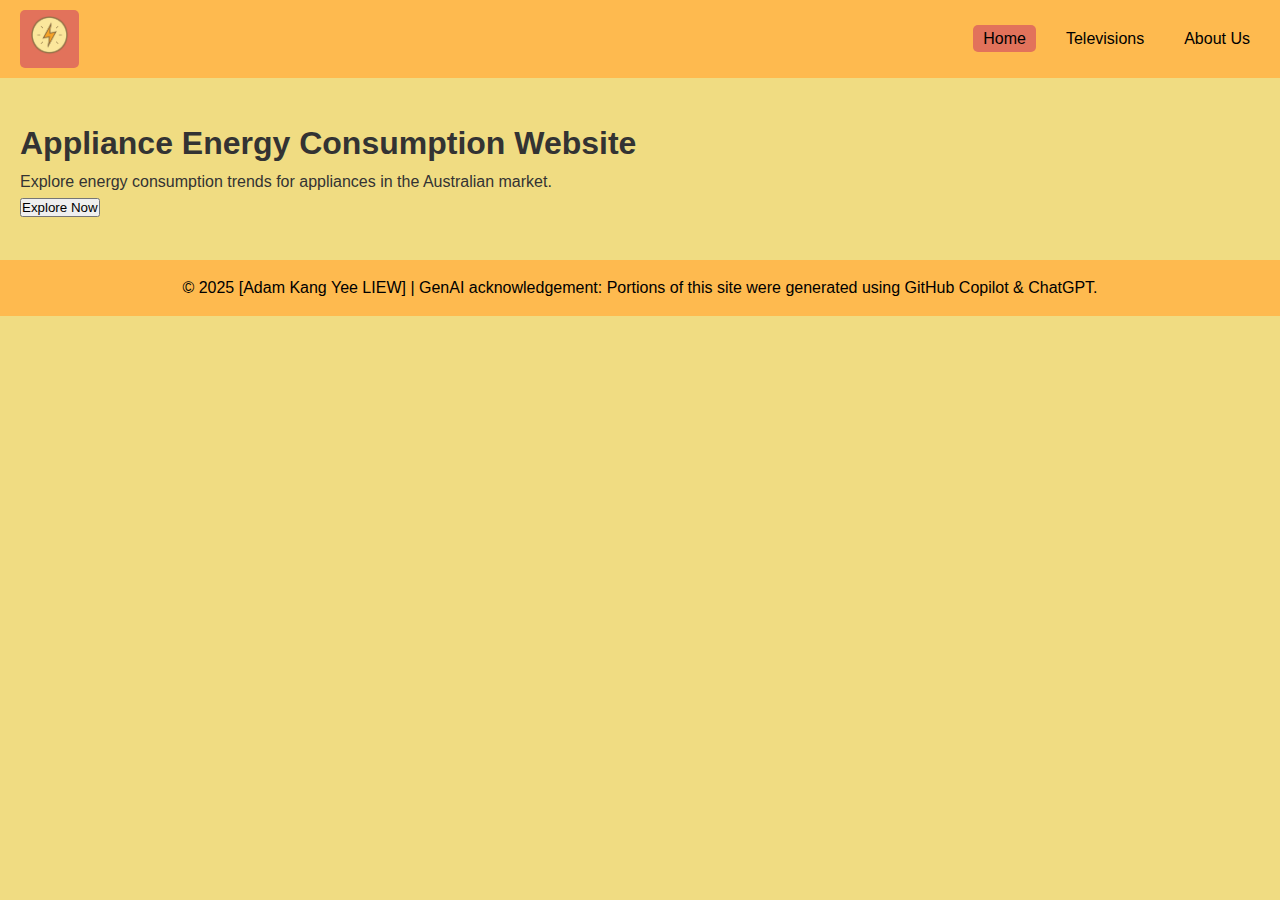
<file: index.html>
<!DOCTYPE html>
<html lang="en">
<head>
    <meta charset="UTF-8">
    <meta name="viewport" content="width=device-width, initial-scale=1.0">
    <title>Appliance Energy Consumption - Home</title>
    <link rel="stylesheet" href="style.css">
    <script src="script.js"></script>
</head>
<body>
<!-- Navigation -->
    <nav class="navbar">
        <a href="index.html"><img src="images/PowerIcon.png" alt="Power Logo" class="logo"></a>
        <ul>
            <li><a href="index.html" class="active">Home</a></li>
            <li><a href="televisions.html">Televisions</a></li>
            <li><a href="about.html">About Us</a></li>
        </ul>
    </nav>


<main>
    <section class="banner">
        <h1>Appliance Energy Consumption Website </h1>
        <p>Explore energy consumption trends for appliances in the Australian market.</p>
        <button id="exploreButton">Explore Now</button>
    </section>
</main>



<!-- Footer -->
<footer>
    <p>© 2025 [Adam Kang Yee LIEW] | GenAI acknowledgement: Portions of this site were generated using GitHub Copilot & ChatGPT.</p>
</footer>
</body>
</html>
</file>
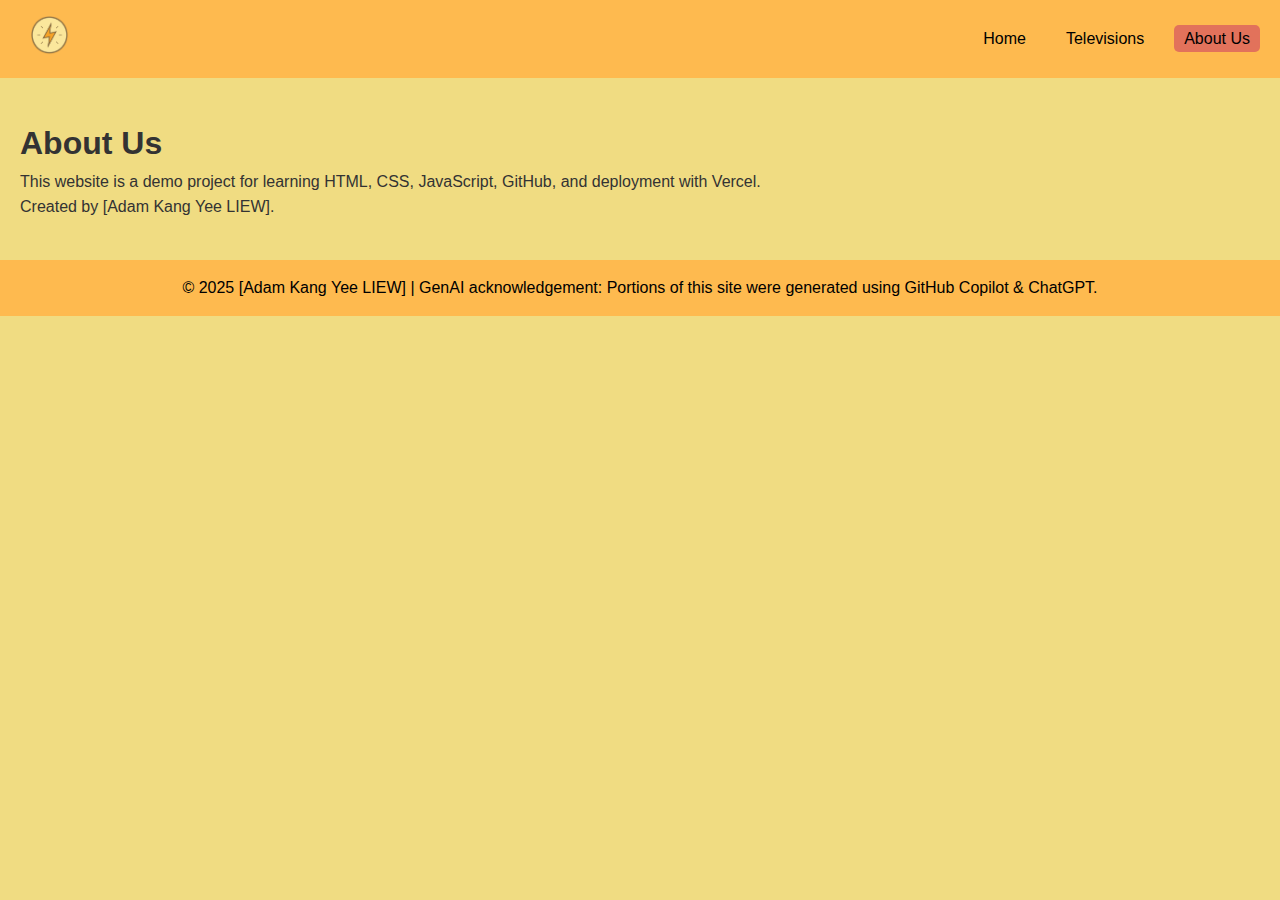
<file: about.html>
<!DOCTYPE html>
<html lang="en">
<head>
    <meta charset="UTF-8">
    <meta name="viewport" content="width=device-width, initial-scale=1.0">
    <title>Appliance Energy Consumption - About Us</title>
    <link rel="stylesheet" href="style.css">
    <script src="script.js"></script>
</head>
<body>
<!-- Navigation -->
<header>
    <nav class="navbar">
        <a href="index.html"><img src="images/PowerIcon.png" alt="Power Logo" class="logo"></a>
        <ul>
            <li><a href="index.html">Home</a></li>
            <li><a href="televisions.html">Televisions</a></li>
            <li><a href="about.html" class="active">About Us</a></li>
        </ul>
    </nav>
</header>

<!-- Content -->
<main>
    <h1>About Us</h1>
    <p>This website is a demo project for learning HTML, CSS, JavaScript, GitHub, and deployment with Vercel.</p>
    <p>Created by [Adam Kang Yee LIEW].</p>
</main>

<!-- Footer -->
<footer>
    <p>© 2025 [Adam Kang Yee LIEW] | GenAI acknowledgement: Portions of this site were generated using GitHub Copilot & ChatGPT.</p>
</footer>
</body>
</html>
</file>
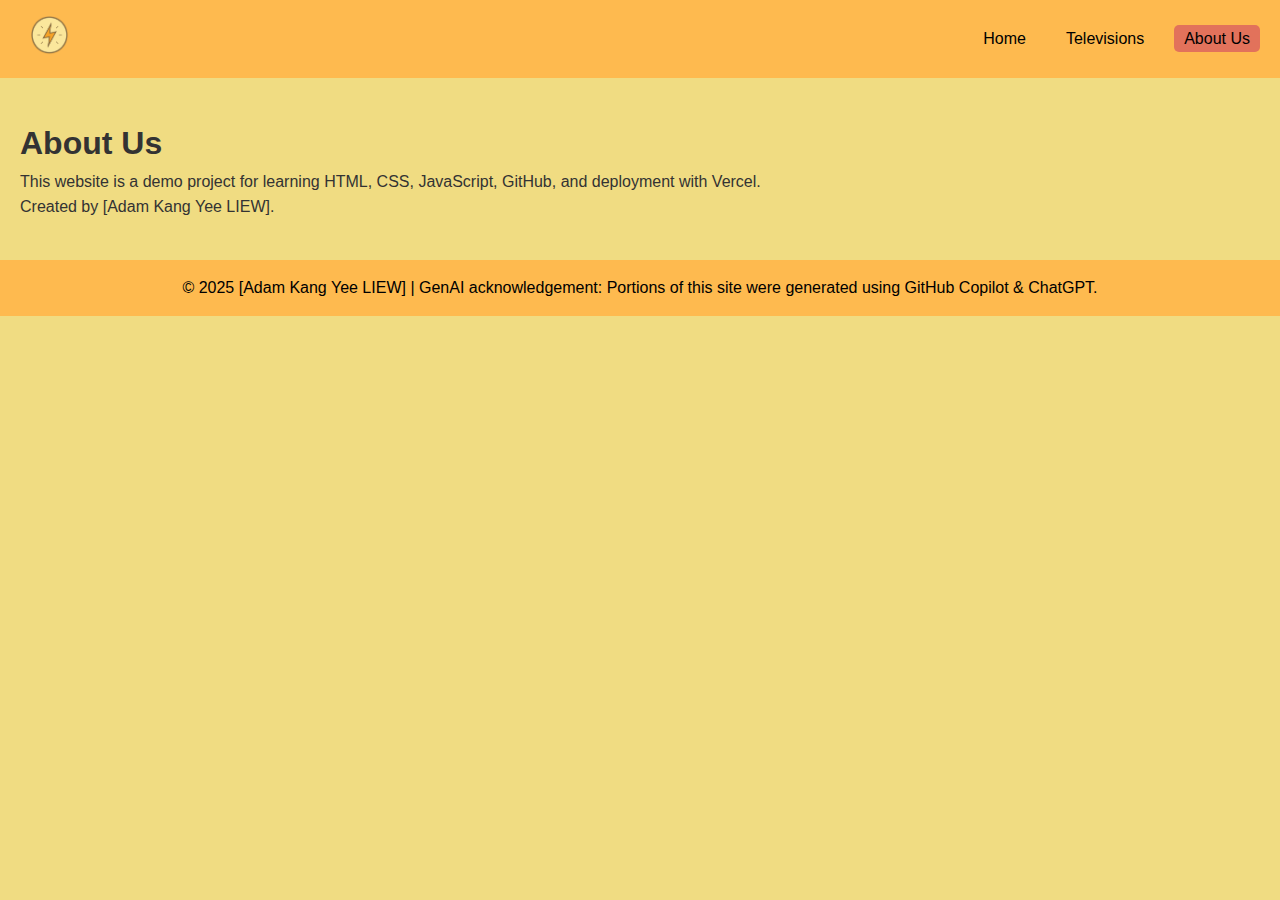
<file: About_us.html>
<!DOCTYPE html>
<html lang="en">
<head>
    <meta charset="UTF-8">
    <meta name="viewport" content="width=device-width, initial-scale=1.0">
    <title>Appliance Energy Consumption - About Us</title>
    <link rel="stylesheet" href="style.css">
    <script src="script.js"></script>
</head>
<body>
<!-- Navigation -->
<header>
    <nav class="navbar">
        <a href="Home.html"><img src="images/PowerIcon.png" alt="Power Logo" class="logo"></a>
        <ul>
            <li><a href="Home.html">Home</a></li>
            <li><a href="Televisions.html">Televisions</a></li>
            <li><a href="About_us.html" class="active">About Us</a></li>
        </ul>
    </nav>
</header>

<!-- Content -->
<main>
    <h1>About Us</h1>
    <p>This website is a demo project for learning HTML, CSS, JavaScript, GitHub, and deployment with Vercel.</p>
    <p>Created by [Adam Kang Yee LIEW].</p>
</main>

<!-- Footer -->
<footer>
    <p>© 2025 [Adam Kang Yee LIEW] | GenAI acknowledgement: Portions of this site were generated using GitHub Copilot & ChatGPT.</p>
</footer>
</body>
</html>
</file>
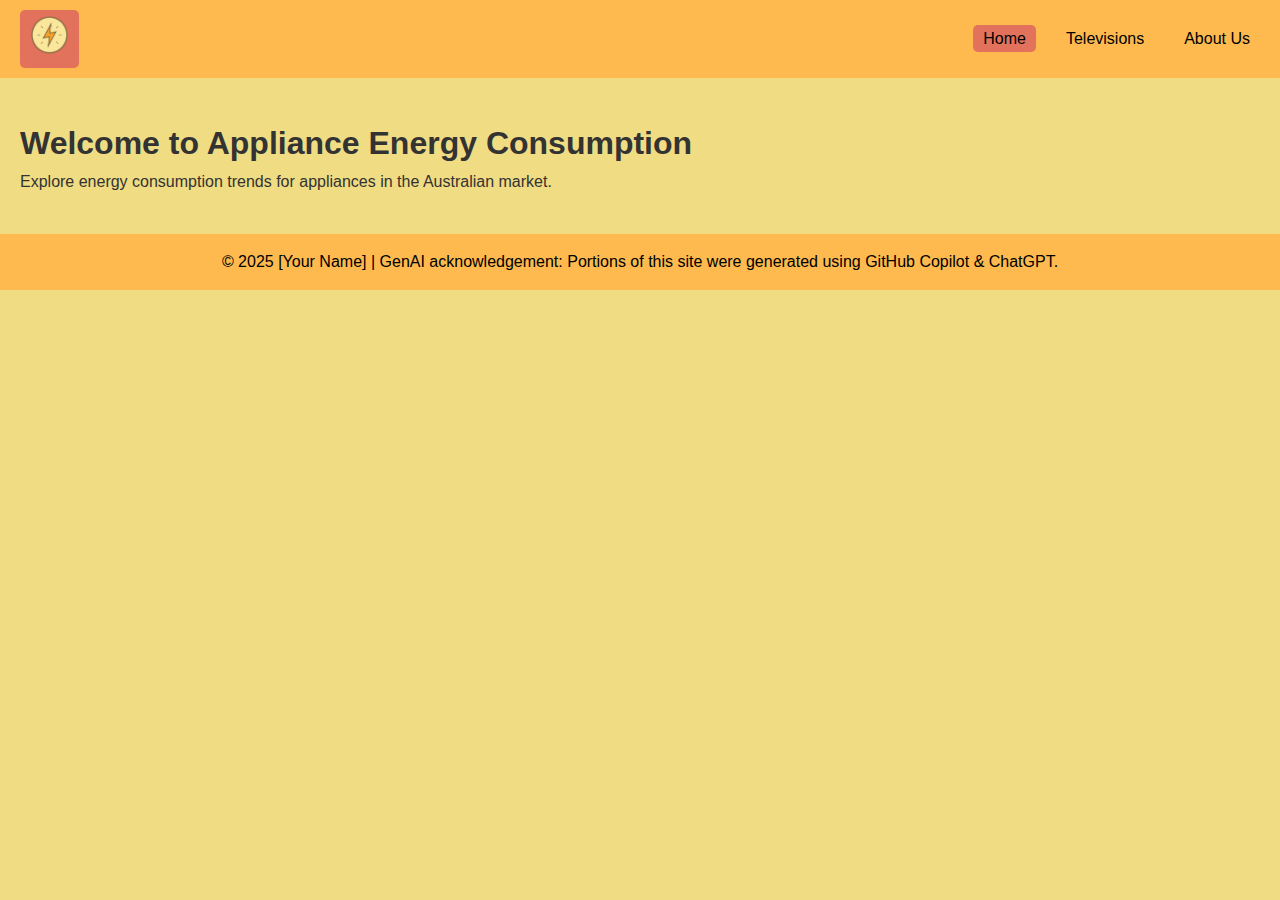
<file: Home.html>
<!DOCTYPE html>
<html lang="en">
<head>
    <meta charset="UTF-8">
    <meta name="viewport" content="width=device-width, initial-scale=1.0">
    <title>Appliance Energy Consumption - Home</title>
    <link rel="stylesheet" href="style.css">
    <script src="script.js"></script>
</head>
<body>
<!-- Navigation -->
<header>
    <nav class="navbar">
        <a href="Home.html"><img src="images/PowerIcon.png" alt="Power Logo" class="logo"></a>
        <ul>
            <li><a href="Home.html" class="active">Home</a></li>
            <li><a href="Televisions.html">Televisions</a></li>
            <li><a href="About_us.html">About Us</a></li>
        </ul>
    </nav>
</header>

<!-- Content -->
<main>
    <h1>Welcome to Appliance Energy Consumption</h1>
    <p>Explore energy consumption trends for appliances in the Australian market.</p>
</main>

<!-- Footer -->
<footer>
    <p>© 2025 [Your Name] | GenAI acknowledgement: Portions of this site were generated using GitHub Copilot & ChatGPT.</p>
</footer>
</body>
</html>
</file>
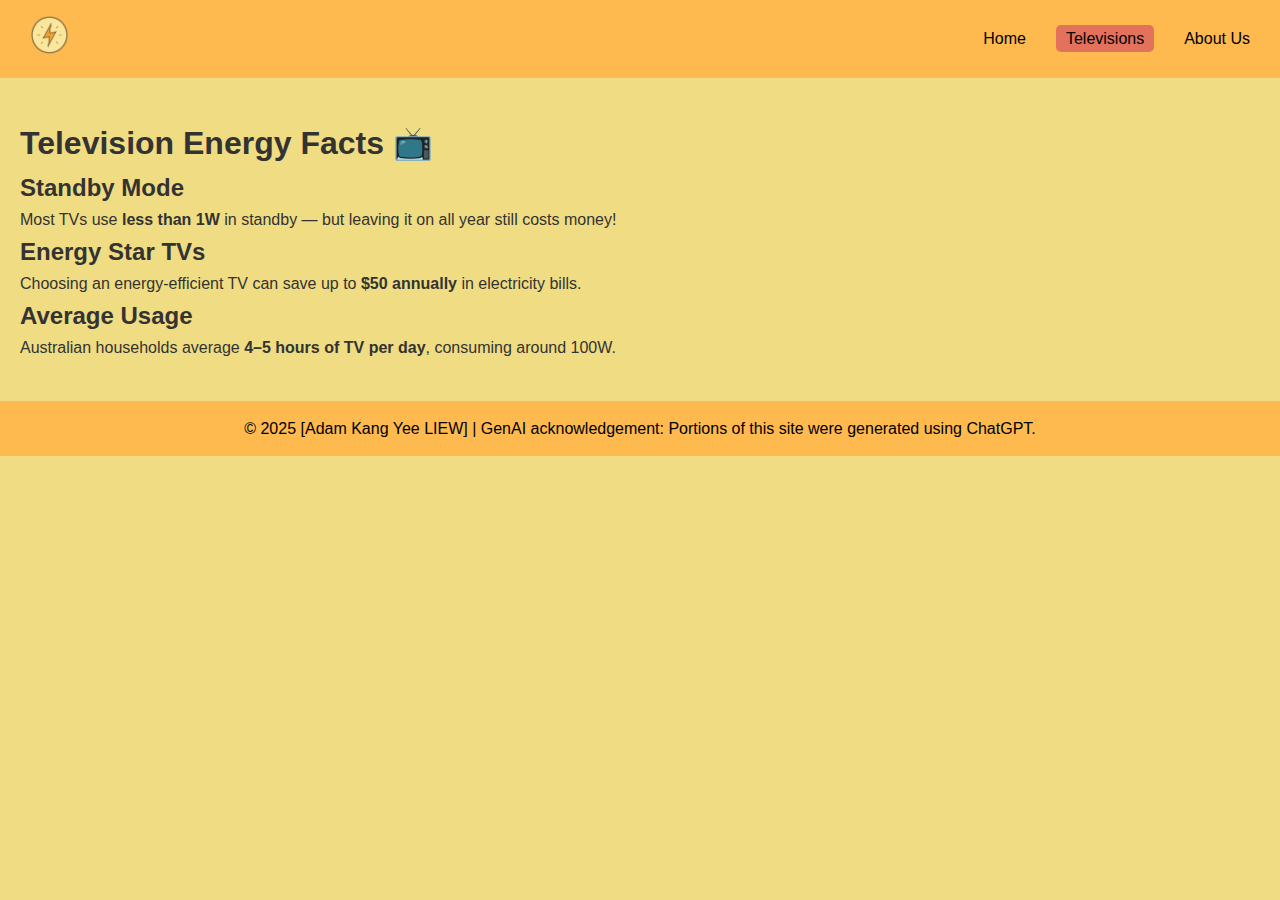
<file: televisions.html>
<!DOCTYPE html>
<html lang="en">
<head>
    <meta charset="UTF-8">
    <meta name="viewport" content="width=device-width, initial-scale=1.0">
    <title>Appliance Energy Consumption - Televisions</title>
    <link rel="stylesheet" href="style.css">
    <script src="script.js"></script>
</head>
<body>

    <nav class="navbar">
        <a href="index.html"><img src="images/PowerIcon.png" alt="Power Logo" class="logo"></a>
        <ul>
            <li><a href="index.html">Home</a></li>
            <li><a href="televisions.html" class="active">Televisions</a></li>
            <li><a href="about.html">About Us</a></li>
        </ul>
    </nav>


<main>
    <h1>Television Energy Facts 📺</h1>
    <div class="card-container">
        <div class="card">
            <h2>Standby Mode</h2>
            <p>Most TVs use <strong>less than 1W</strong> in standby — but leaving it on all year still costs money!</p>
        </div>
        <div class="card">
            <h2>Energy Star TVs</h2>
            <p>Choosing an energy-efficient TV can save up to <strong>$50 annually</strong> in electricity bills.</p>
        </div>
        <div class="card">
            <h2>Average Usage</h2>
            <p>Australian households average <strong>4–5 hours of TV per day</strong>, consuming around 100W.</p>
        </div>
    </div>
</main>


<footer>
    <p>© 2025 [Adam Kang Yee LIEW] | GenAI acknowledgement: Portions of this site were generated using ChatGPT.</p>
</footer>
</body>
</html>
</file>
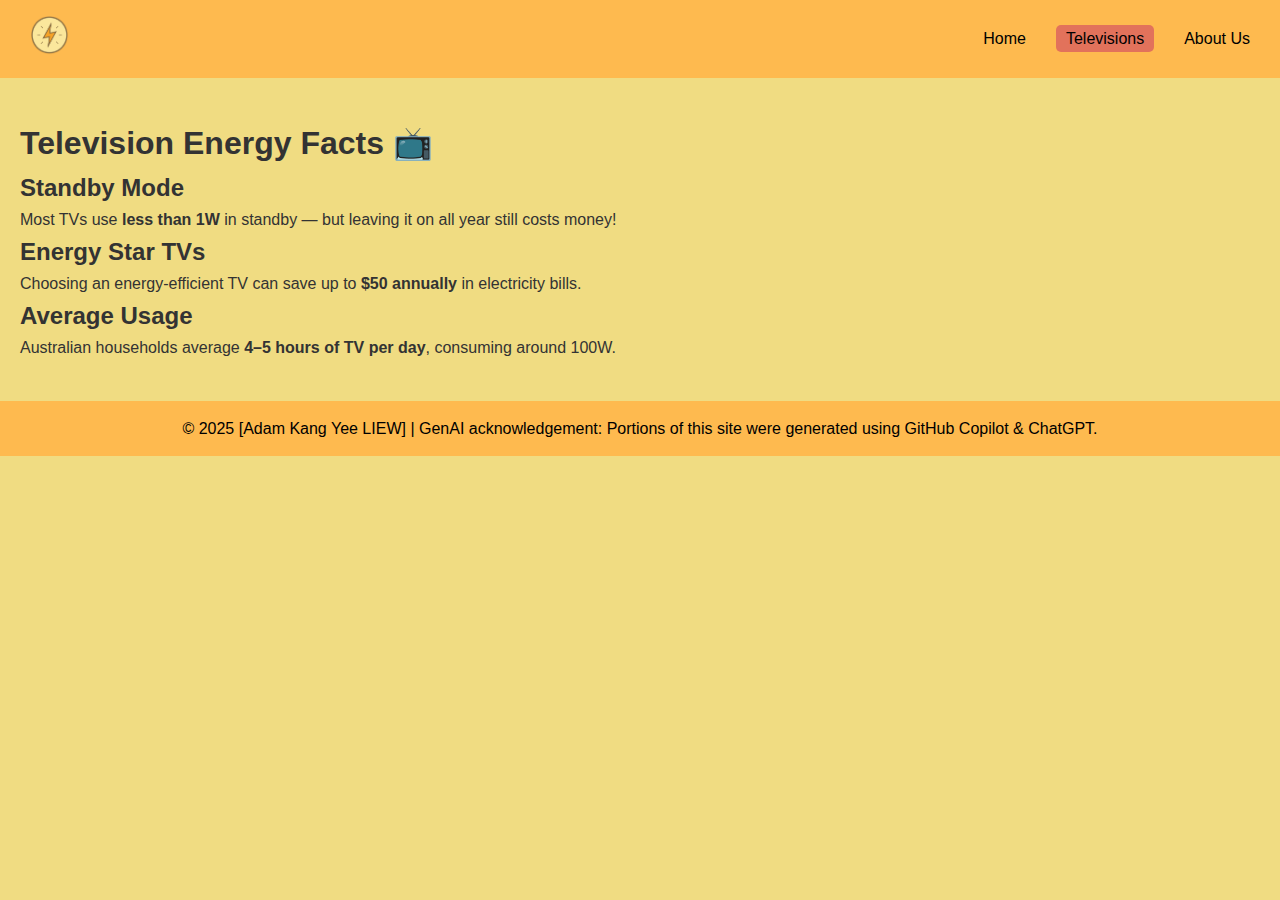
<file: Televisions.html>
<!DOCTYPE html>
<html lang="en">
<head>
    <meta charset="UTF-8">
    <meta name="viewport" content="width=device-width, initial-scale=1.0">
    <title>Appliance Energy Consumption - Televisions</title>
    <link rel="stylesheet" href="style.css">
    <script src="script.js"></script>
</head>
<body>
<!-- Navigation -->
<header>
    <nav class="navbar">
        <a href="Home.html"><img src="images/PowerIcon.png" alt="Power Logo" class="logo"></a>
        <ul>
            <li><a href="Home.html">Home</a></li>
            <li><a href="Televisions.html" class="active">Televisions</a></li>
            <li><a href="About_us.html">About Us</a></li>
        </ul>
    </nav>
</header>


<main>
    <h1>Television Energy Facts 📺</h1>
    <div class="card-container">
        <div class="card">
            <h2>Standby Mode</h2>
            <p>Most TVs use <strong>less than 1W</strong> in standby — but leaving it on all year still costs money!</p>
        </div>
        <div class="card">
            <h2>Energy Star TVs</h2>
            <p>Choosing an energy-efficient TV can save up to <strong>$50 annually</strong> in electricity bills.</p>
        </div>
        <div class="card">
            <h2>Average Usage</h2>
            <p>Australian households average <strong>4–5 hours of TV per day</strong>, consuming around 100W.</p>
        </div>
    </div>

</main>


<footer>
    <p>© 2025 [Adam Kang Yee LIEW] | GenAI acknowledgement: Portions of this site were generated using GitHub Copilot & ChatGPT.</p>
</footer>
</body>
</html>
</file>
<file: style.css>
/* Reset */
* {
    margin: 0;
    padding: 0;
    box-sizing: border-box;
    font-family: Arial, sans-serif;
}

body {
    background-color: #f0dc82;
    color: #333;
    line-height: 1.6;
}

/* Navigation Bar */
.navbar {
    display: flex;
    align-items: center;
    justify-content: space-between;
    background-color: #FEBA4F; /* Match logo color */
    padding: 10px 20px;
}

.navbar .logo {
    height: 40px;
    cursor: pointer;
}

.navbar ul {
    list-style: none;
    display: flex;
    gap: 20px;
}
.navbar a {
    color: black;
    text-decoration: none;
    padding: 5px 10px;
    transition: background 0.3s;
}

.navbar a:hover {
    background-color: #f96815;
    border-radius: 5px;
}

.navbar a.active {
    background-color: #E2725B;
    border-radius: 5px;
}

/* Page Content */
main {
    flex: 1;
    padding: 40px 20px;
}

/* Footer */
footer {
    text-align: center;
    padding: 15px;
    background: #FEBA4F;
    color: Black;
}
</file>
